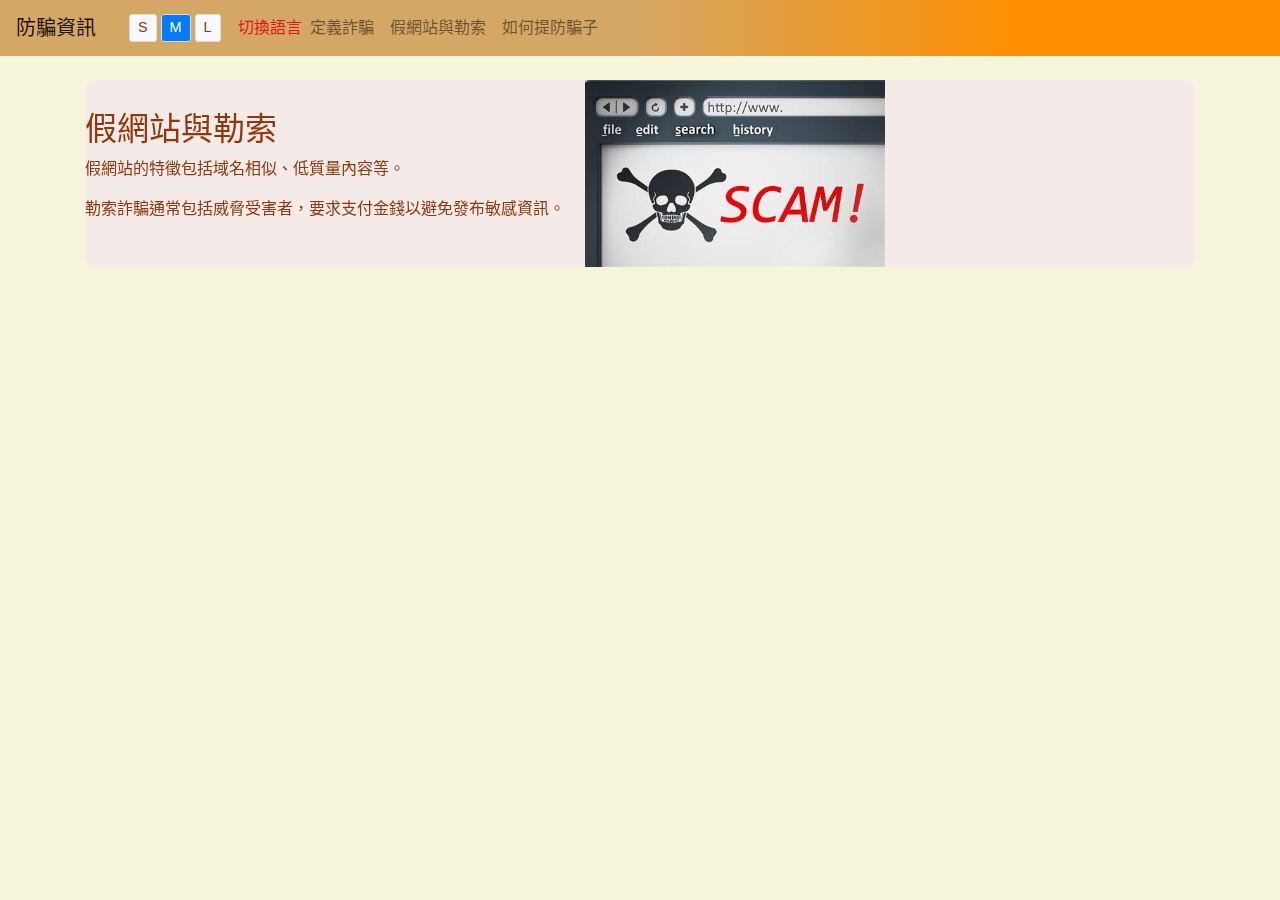
<file: 2.html>
<!DOCTYPE html>
<html lang="zh-HK">
<head>
    <meta charset="UTF-8">
    <meta name="viewport" content="width=device-width, initial-scale=1.0">
    <title>防騙資訊 - 假網站與勒索</title>
    <link href="https://stackpath.bootstrapcdn.com/bootstrap/4.5.2/css/bootstrap.min.css" rel="stylesheet">
    <style>
        .lang-switch {
            cursor: pointer;
            margin-left: 15px;
        }
        .content-section {
            display: flex;
            align-items: center;
            margin-bottom: 40px;
        }
        .content-section img {
            width: 300px; 
            height: auto; 
            margin-left: 20px; 
        }
    </style>
    <link rel="stylesheet" href="style.css">
    <script src="style.js"></script>
    
</head>
<body>

<nav class="navbar navbar-expand-lg navbar-light bg-light">
    <a class="navbar-brand" href="#" id="site-title">防騙資訊</a>
    <span class="lang-switch" id="lang-switch" onclick="switchLanguage()">切換語言</span>
    <button class="navbar-toggler" type="button" data-toggle="collapse" data-target="#navbarNav" aria-controls="navbarNav" aria-expanded="false" aria-label="切換導航">
        <span class="navbar-toggler-icon"></span>
    </button>
    <div class="collapse navbar-collapse" id="navbarNav">
        <ul class="navbar-nav">
            <li class="nav-item">
                <a class="nav-link" href="index.html" id="link-definition">定義詐騙</a>
            </li>
            <li class="nav-item">
                <a class="nav-link" href="2.html" id="link-fake-websites">假網站與勒索</a>
            </li>
            <li class="nav-item">
                <a class="nav-link" href="3.html" id="link-preventing-scams">如何提防騙子</a>
            </li>
        </ul>
    </div>
</nav>

<div class="container mt-4">
    <div class="content-section">
        <div>
            <h2 id="heading-fake-websites">假網站與勒索</h2>
            <p id="text-fake-websites">假網站的特徵包括域名相似、低質量內容等。</p>
            <p id="example-fake-websites">勒索詐騙通常包括威脅受害者，要求支付金錢以避免發布敏感資訊。</p>
        </div>
        <img src="../images/image2.png" alt="Scamming Image" />
    </div>
</div>

<script src="https://code.jquery.com/jquery-3.5.1.slim.min.js"></script>
<script src="https://cdn.jsdelivr.net/npm/@popperjs/core@2.9.3/dist/umd/popper.min.js"></script>
<script src="https://stackpath.bootstrapcdn.com/bootstrap/4.5.2/js/bootstrap.min.js"></script>
<script>
    let language = 'zh'; // 默認語言為中文

    const content = {
        zh: {
            title: '防騙資訊 - 假網站與勒索',
            fakeWebsites: '假網站與勒索',
            fakeText: '假網站的特徵包括域名相似、低質量內容等。',
            fakeExample: '勒索詐騙通常包括威脅受害者，要求支付金錢以避免發布敏感資訊。',
            langSwitch: '切換語言',
            navLinks: {
                definition: '定義詐騙',
                fakeWebsites: '假網站與勒索',
                preventingScams: '如何提防騙子'
            }
        },
        en: {
            title: 'Scam Information - Fake Websites and Blackmail',
            fakeWebsites: 'Fake Websites and Blackmail',
            fakeText: 'Characteristics of fake websites include similar domain names and low-quality content.',
            fakeExample: 'Blackmail scams often involve threatening victims to pay money to avoid releasing sensitive information.',
            langSwitch: 'Switch Language',
            navLinks: {
                definition: 'Definition of Scamming',
                fakeWebsites: 'Fake Websites and Blackmail',
                preventingScams: 'How to Prevent Scams'
            }
        }
    };

    function switchLanguage() {
        language = language === 'zh' ? 'en' : 'zh';
        updateContent();
    }

    function updateContent() {
        document.getElementById('site-title').innerText = content[language].title;
        document.getElementById('heading-fake-websites').innerText = content[language].fakeWebsites;
        document.getElementById('text-fake-websites').innerText = content[language].fakeText;
        document.getElementById('example-fake-websites').innerText = content[language].fakeExample;

        document.getElementById('link-definition').innerText = content[language].navLinks.definition;
        document.getElementById('link-fake-websites').innerText = content[language].navLinks.fakeWebsites;
        document.getElementById('link-preventing-scams').innerText = content[language].navLinks.preventingScams;

        document.getElementById('lang-switch').innerText = content[language].langSwitch; // 更新語言切換按鈕的文本
    }
</script>
</body>
</html>
</file>
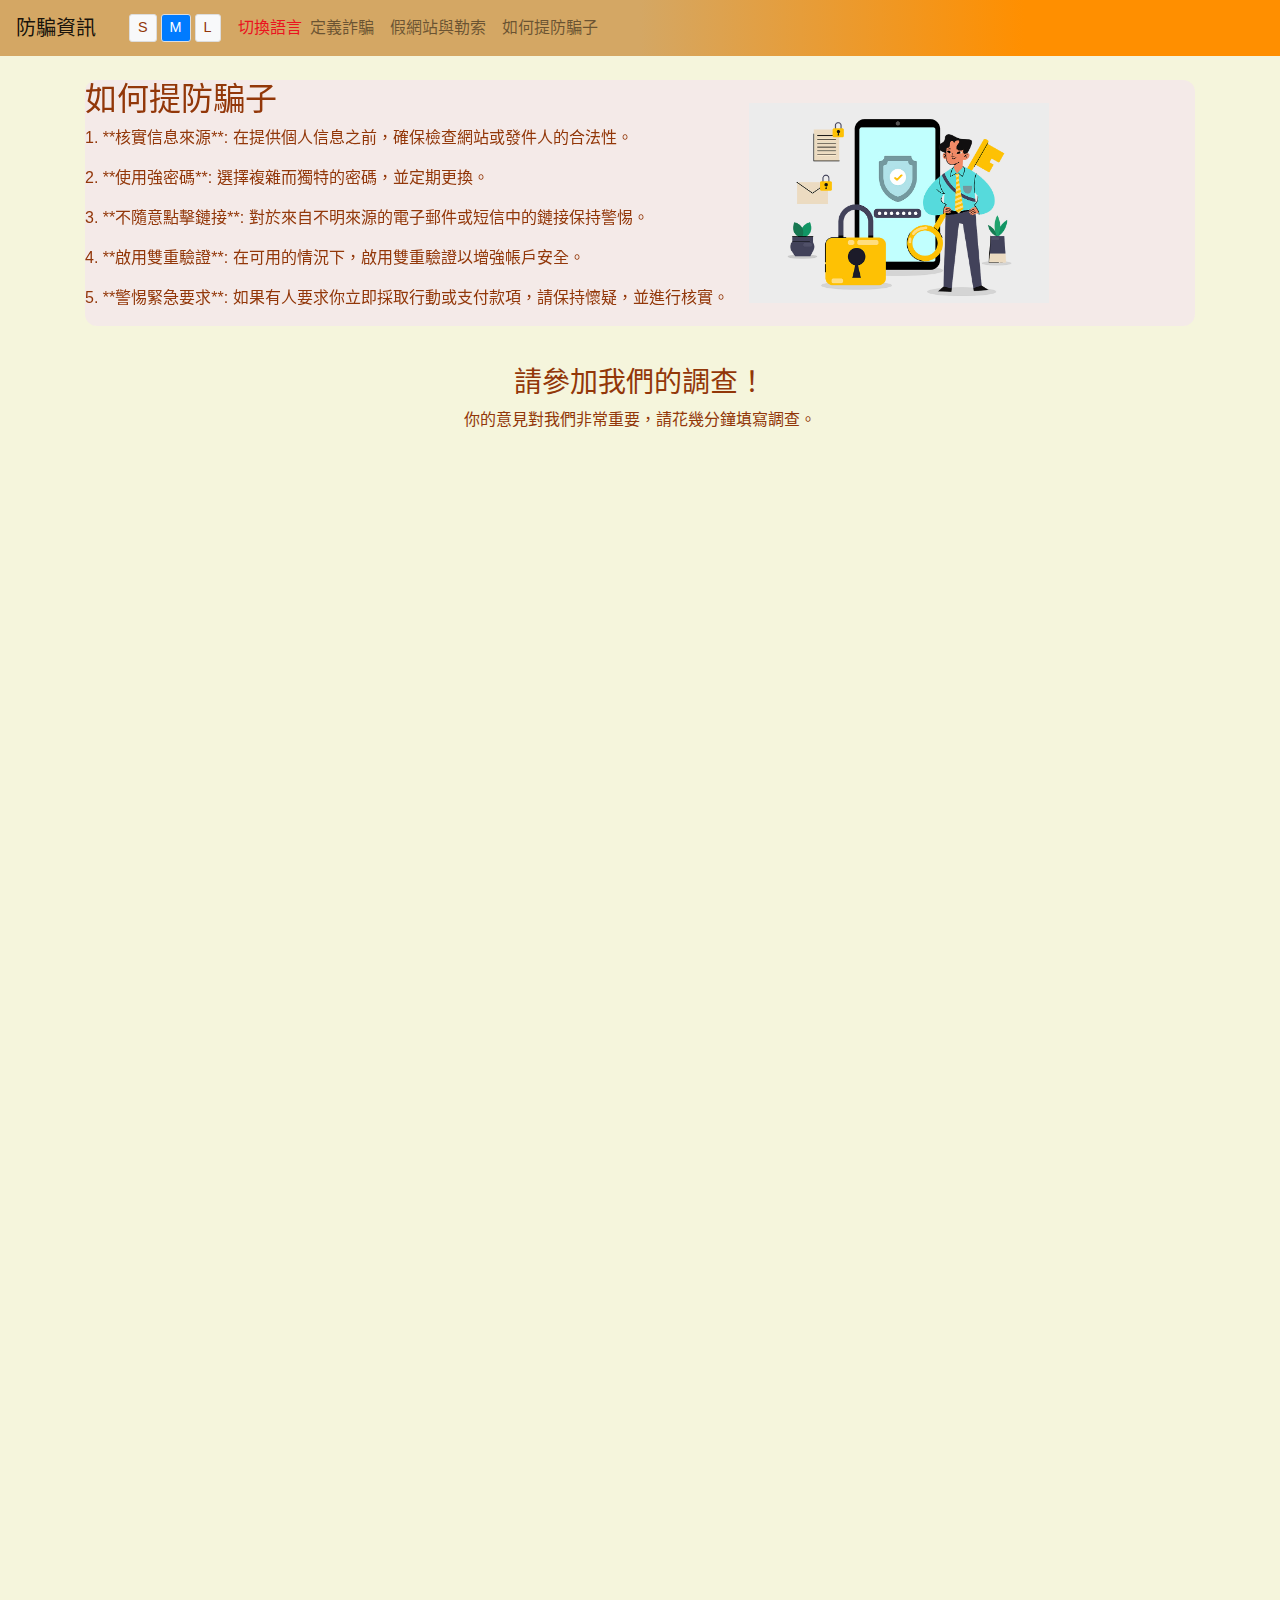
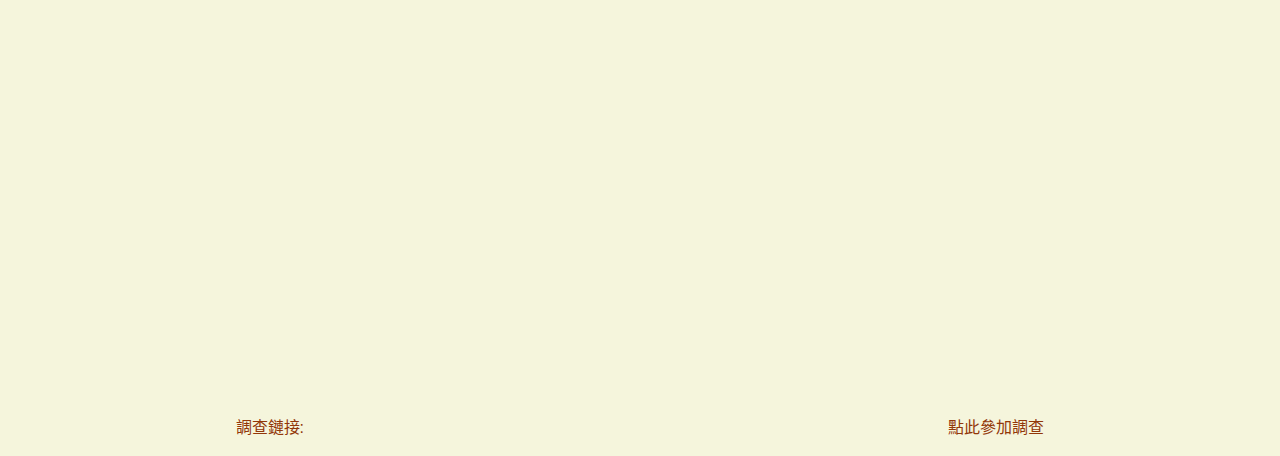
<file: 3.html>
<!DOCTYPE html>
<html lang="zh-HK">
<head>
    <meta charset="UTF-8">
    <meta name="viewport" content="width=device-width, initial-scale=1.0">
    <title>防騙資訊 - 如何提防騙子</title>
    <link href="https://stackpath.bootstrapcdn.com/bootstrap/4.5.2/css/bootstrap.min.css" rel="stylesheet">
    <style>
        .lang-switch {
            cursor: pointer;
            margin-left: 15px;
        }
        .content-section {
            display: flex;
            align-items: center;
            margin-bottom: 40px;
        }
        .content-section img {
            width: 300px; 
            height: auto; 
            margin-left: 20px; 
        }
        .survey-section {
            margin-top: 40px;
            text-align: center;
        }
    </style>
    <link rel="stylesheet" href="style.css">
    <script src="style.js"></script>
</head>
<body>

<nav class="navbar navbar-expand-lg navbar-light bg-light">
    <a class="navbar-brand" href="#" id="site-title">防騙資訊</a>
    <span class="lang-switch" id="lang-switch" onclick="switchLanguage()">切換語言</span>
    <div class="collapse navbar-collapse">
        <ul class="navbar-nav">
            <li class="nav-item"><a class="nav-link" href="index.html" id="link-definition">定義詐騙</a></li>
            <li class="nav-item"><a class="nav-link" href="2.html" id="link-fake-websites">假網站與勒索</a></li>
            <li class="nav-item"><a class="nav-link" href="3.html" id="link-preventing-scams">如何提防騙子</a></li>
        </ul>
    </div>
</nav>

<div class="container mt-4">
    <div class="content-section">
        <div>
            <h2 id="heading-preventing-scams">如何提防騙子</h2>
            <p id="text-preventing-scams-1">1. **核實信息來源**: 在提供個人信息之前，確保檢查網站或發件人的合法性。</p>
            <p id="text-preventing-scams-2">2. **使用強密碼**: 選擇複雜而獨特的密碼，並定期更換。</p>
            <p id="text-preventing-scams-3">3. **不隨意點擊鏈接**: 對於來自不明來源的電子郵件或短信中的鏈接保持警惕。</p>
            <p id="text-preventing-scams-4">4. **啟用雙重驗證**: 在可用的情況下，啟用雙重驗證以增強帳戶安全。</p>
            <p id="text-preventing-scams-5">5. **警惕緊急要求**: 如果有人要求你立即採取行動或支付款項，請保持懷疑，並進行核實。</p>
        </div>
        <img src="../images/image3.png" alt="Preventing Scams" />
    </div>

    <div class="survey-section">
        <h3 id="survey-title">請參加我們的調查！</h3>
        <p id="survey-text">你的意見對我們非常重要，請花幾分鐘填寫調查。</p>
        <p id="survey-link">調查鏈接: <iframe src="https://docs.google.com/forms/d/e/1FAIpQLSeKsek_M7l8umQeWVDI2ECfA87sz5yhYwAa-Pt4FbDR0N1MeA/viewform?embedded=true" width="640" height="1585" frameborder="0" marginheight="0" marginwidth="0">
		載入中…</iframe>點此參加調查</a></p>
    </div>
</div>

<script src="https://code.jquery.com/jquery-3.5.1.slim.min.js"></script>
<script src="https://cdn.jsdelivr.net/npm/@popperjs/core@2.9.3/dist/umd/popper.min.js"></script>
<script src="https://stackpath.bootstrapcdn.com/bootstrap/4.5.2/js/bootstrap.min.js"></script>
<script>
    let language = 'zh'; // 默認語言為中文

    const content = {
        zh: {
            title: '防騙資訊 - 如何提防騙子',
            preventingScams: '如何提防騙子',
            tips: [
                '1. 核實信息來源: 在提供個人信息之前，確保檢查網站或發件人的合法性。',
                '2. 使用強密碼: 選擇複雜而獨特的密碼，並定期更換。',
                '3. 不隨意點擊鏈接: 對於來自不明來源的電子郵件或短信中的鏈接保持警惕。',
                '4. 啟用雙重驗證: 在可用的情況下，啟用雙重驗證以增強帳戶安全。',
                '5. 警惕緊急要求: 如果有人要求你立即採取行動或支付款項，請保持懷疑，並進行核實。'
            ],
            surveyTitle: '請參加我們的調查！',
            surveyText: '你的意見對我們非常重要，請花幾分鐘填寫調查。',
            surveyLink: '調查鏈接: 點此參加調查',
            langSwitch: '切換語言',
            navLinks: {
                definition: '定義詐騙',
                fakeWebsites: '假網站與勒索',
                preventingScams: '如何提防騙子'
            }
        },
        en: {
            title: 'Scam Information - How to Prevent Scams',
            preventingScams: 'How to Prevent Scams',
            tips: [
                '1. Verify information sources: Ensure to check the legitimacy of websites or senders before providing personal information.',
                '2. Use strong passwords: Choose complex and unique passwords, and change them regularly.',
                '3. Do not click on links indiscriminately: Be cautious with links in emails or messages from unknown sources.',
                '4. Enable two-factor authentication: Activate it whenever possible to enhance account security.',
                '5. Be wary of urgent requests: If someone asks you to take immediate action or pay money, remain skeptical and verify.'
            ],
            surveyTitle: 'Please Participate in Our Survey!',
            surveyText: 'Your feedback is very important to us. Please take a few minutes to fill out the survey.',
            surveyLink: 'Survey link: Click to participate',
            langSwitch: 'Switch Language',
            navLinks: {
                definition: 'Definition of Scamming',
                fakeWebsites: 'Fake Websites and Blackmail',
                preventingScams: 'How to Prevent Scams'
            }
        }
    };

    function switchLanguage() {
        language = language === 'zh' ? 'en' : 'zh';
        updateContent();
    }

    function updateContent() {
        document.getElementById('site-title').innerText = content[language].title;
        document.getElementById('heading-preventing-scams').innerText = content[language].preventingScams;

        content[language].tips.forEach((tip, index) => {
            document.getElementById(`text-preventing-scams-${index + 1}`).innerText = tip;
        });

        // Update survey section
        document.getElementById('survey-title').innerText = content[language].surveyTitle;
        document.getElementById('survey-text').innerText = content[language].surveyText;
        document.getElementById('survey-link').innerHTML = content[language].surveyLink + ' <a href="https://forms.gle/SdekrALEZxVd2gmr6" target="_blank">' + (language === 'zh' ? '點此參加調查' : 'Click to participate') + '</a>';

        document.getElementById('lang-switch').innerText = content[language].langSwitch;

        document.getElementById('link-definition').innerText = content[language].navLinks.definition;
        document.getElementById('link-fake-websites').innerText = content[language].navLinks.fakeWebsites;
        document.getElementById('link-preventing-scams').innerText = content[language].navLinks.preventingScams;
    }
</script>
</body>
</html>
</file>
<file: style.css>
/* 仅包含字体控制按钮的样式 */
.font-controls {
    display: inline-flex;
    margin-left: 15px;
    align-items: center;
}

.font-btn {
    padding: 2px 8px;
    margin: 0 2px;
    border: 1px solid #ddd;
    border-radius: 3px;
    cursor: pointer;
    background: #f8f9fa;
    font-size: 0.9rem;
}

.font-btn:hover {
    background: #e9ecef;
}

.font-btn.active {
    background: #007bff;
    color: white;
}

/* 移动端适配 */
@media (max-width: 768px) {
    .font-controls {
        margin-left: 0;
        margin-top: 10px;
        order: 2; /* 在移动端调整显示顺序 */
        width: 100%;
        justify-content: flex-end;
    }
}
body {
    background-color: #f5f5dc; 
}
head{
    background-color: #9f6969;
}
.navbar {
    background: linear-gradient(to right, #D4A764 50%, #FF8F00 80%) !important;
    color: rgb(235, 19, 30);
}

.content-section {
    background-color: rgba(244, 233, 233, 0.9);
    backdrop-filter: blur(5px);
    border-radius: 12px;
}
div{
    color: #923709;
}
</file>
